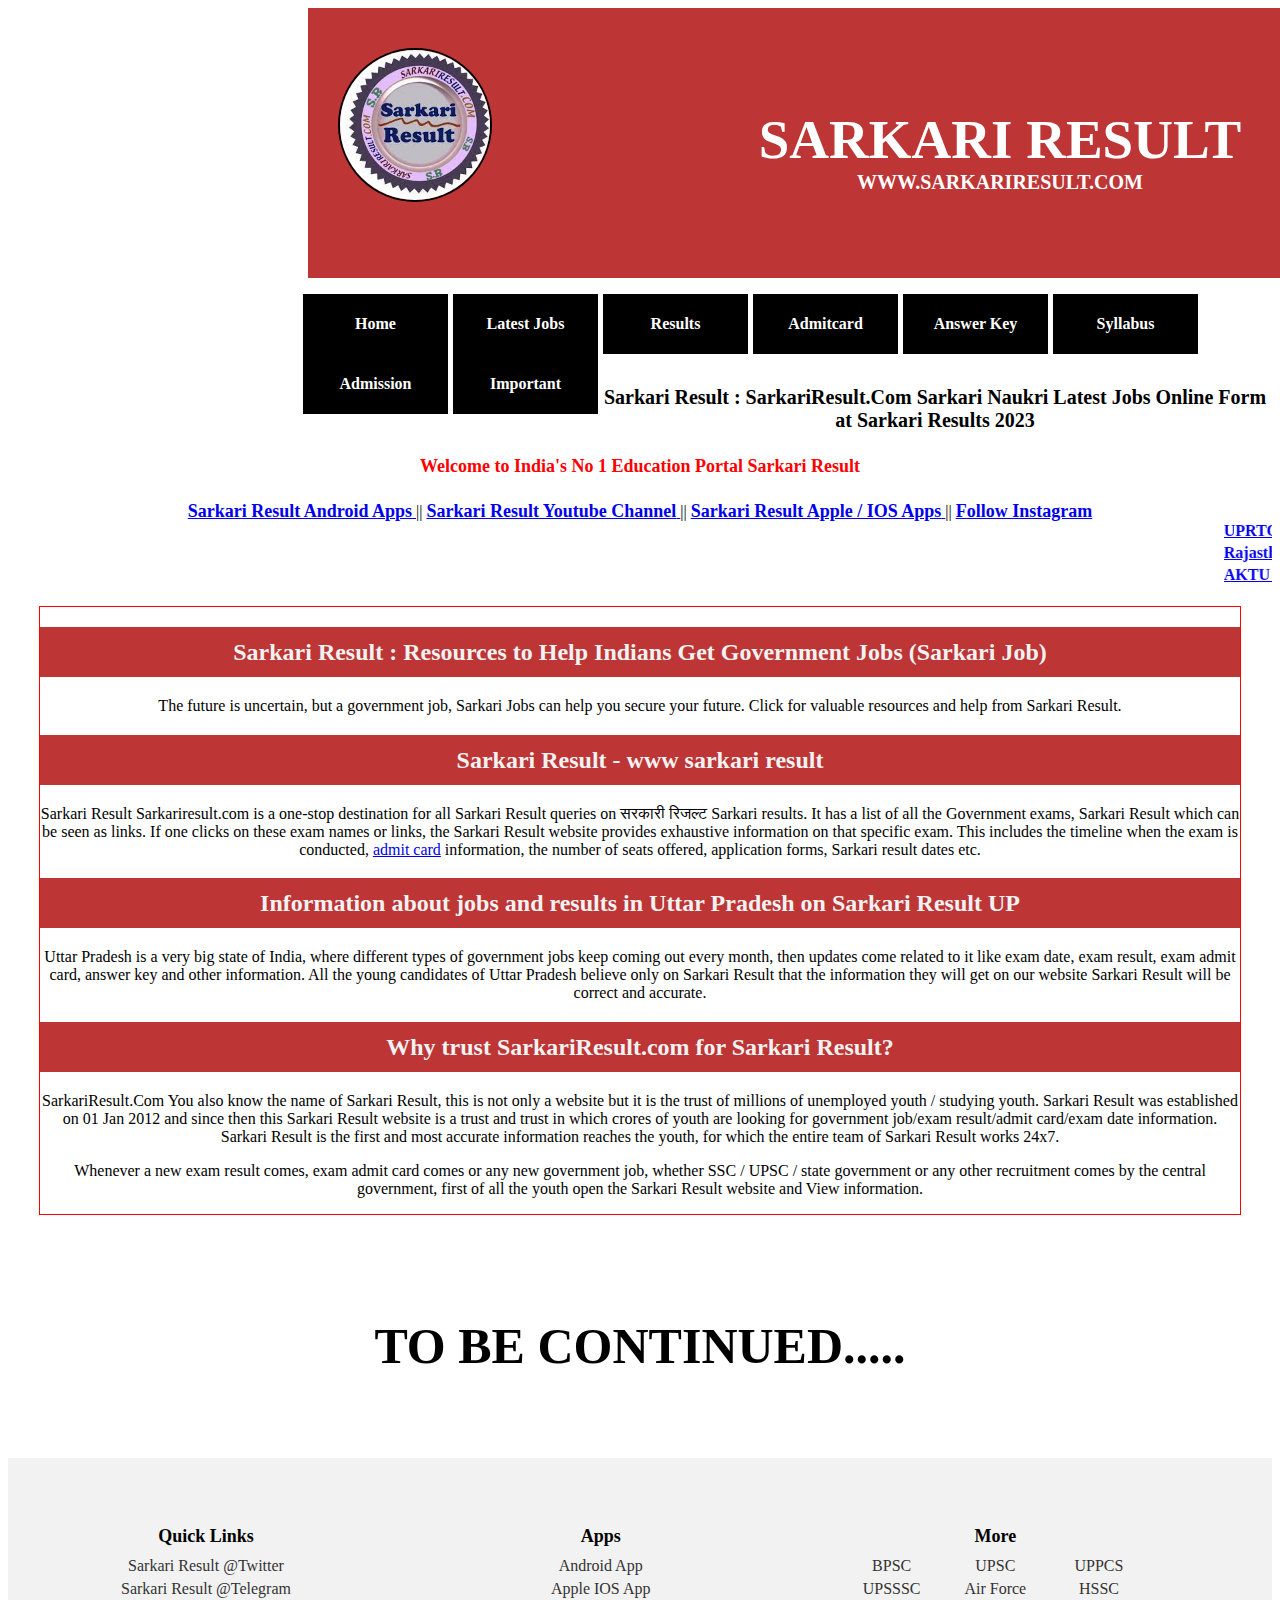
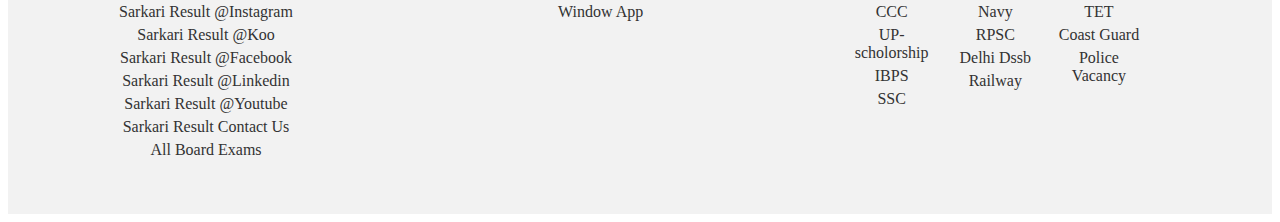
<file: index.html>
<!DOCTYPE html>
<html lang="en">

<head>
  <link rel="shortcut icon" href="download.jpeg" type="image/x-icon">
  <link rel="stylesheet" href="sarkariresult.css">
  <meta charset="UTF-8">
  <meta name="viewport" content="width=device-width, initial-scale=1.0">
  <title>Sarakri Result|Jobs|Admit card|</title>
</head>

<body>

  <div id="outer1"><img id="logo" src="download.jpeg" alt="">
    <div id="abc">SARKARI RESULT </div>
    <h6>www.sarkariresult.com</h6>

  </div>
  <div>
    <nav>
      <ul>
        <li><a href="#"></a>Home</li>
        <li><a href="#"></a>Latest Jobs</li>
        <li><a href="#"></a>Results</li>
        <li><a href="#"></a> Admitcard</li>
        <li> <a href="#"></a> Answer Key</li>
        <li> <a href="#"></a>Syllabus</li>
        <li> <a href="#"></a> Admission</li>
        <li> <a href="#"></a> Important</li>

      </ul>
    </nav>

    <div class="outer">
    </div>
    <div class="inner1"><br><br><br><br>
      <h3>Sarkari Result : SarkariResult.Com Sarkari Naukri Latest Jobs Online Form at Sarkari Results 2023</h3>
      <h4>Welcome to India's No 1 Education Portal Sarkari Result
      </h4>



    </div>




  </div>
  <div>
    <div id="marquee0" align="center">
      <a href="#://play.google.com/store/apps/details?id=com.app.app14f269771c01" target=_blank><b>
          <font size="4">Sarkari Result Android Apps</font>
        </b></a> || <a href="#://www.youtube.com/c/SarkariResultOfficial" target=_blank><b>
          <font size="4">Sarkari Result Youtube Channel</font>
        </b></a> || <a href="#://itunes.apple.com/us/app/sarkari-result/id1051363935?ls=1&mt=8" target=_blank><b>
          <font size="4">Sarkari Result Apple / IOS Apps</font>
        </b></a>|| <a href="#://www.instagram.com/sarkariresult.comofficial/" target=_blank><b>
          <font size="4">Follow Instagram</font>
        </b></a>
    </div>
    <div id="marquee1" align="center">
      <marquee behavior="marquee1" onmouseover="if (!window.__cfRLUnblockHandlers) return false; this.stop();"
        onmouseout="if (!window.__cfRLUnblockHandlers) return false; this.start();"
        data-cf-modified-e8cd827c3c87030977ead8ec-=""><a href="#://www.sarkariresult.com/2023/uprtou-admissions/"
          target=_blank><b>
            <font size="3">UPRTOU Admissions Online Form 2023</font>
          </b></a> || <a href="#://www.sarkariresult.com/2023/emrs-tgt-hos-warden-jul23/" target=_blank><b>
            <font size="3">EMRS TGT, Hostel Warden Online Form 2023</font>
          </b></a> | | <a href="#://www.sarkariresult.com/2023/allahabad-univ-cuet-2023/" target=_blank><b>
            <font size="3">Allahabad University CUET Registration 2023</font>
          </b></a></marquee>
    </div>
    <div id="marquee1" align="center">
      <marquee behavior="marquee1" onmouseover="if (!window.__cfRLUnblockHandlers) return false; this.stop();"
        onmouseout="if (!window.__cfRLUnblockHandlers) return false; this.start();"
        data-cf-modified-e8cd827c3c87030977ead8ec-=""><a
          href="#://www.sarkariresult.com/rpsc/rajasthan-hc-jpa-jul23/" target=_blank><b>
            <font size="3">Rajasthan HC JPA Online Form 2023</font>
          </b></a> || <a href="#://www.sarkariresult.com/2023/sahara-refund-portal/" target=_blank><b>
            <font size="3">Sahara Refund Portal Online form 2023</font>
          </b></a> || <a href="#://www.sarkariresult.com/2023/up-anm-gnm-jul23/" target=_blank><b>
            <font size="3">UP ANM GNM Online Form 2023</font>
          </b></a></marquee>
    </div>
    <div id="marquee1" align="center">
      <marquee behavior="marquee1" onmouseover="if (!window.__cfRLUnblockHandlers) return false; this.stop();"
        onmouseout="if (!window.__cfRLUnblockHandlers) return false; this.start();"
        data-cf-modified-e8cd827c3c87030977ead8ec-=""><a href="#://www.sarkariresult.com/2023/uptac-admissions/"
          target=_blank><b>
            <font size="3">AKTU UPTAC Online Counseling 2023</font>
          </b></a> || <a href="#://www.sarkariresult.com/2023/nvs-class-6th-2024/" target=_blank><b>
            <font size="3">NVS Class 6th Admissions 2024</font>
          </b></a> || <a href="#://www.sarkariresult.com/2023/upneet-ug-2023/" target=_blank><b>
            <font size="3">UP NEET Online Counseling 2023</font>
          </b></a></marquee>
    </div>
  </div>
  <br>
  <center>


    </div>
    <div>

    </div>
    <div>
      <div class="content_area">
        <div class="container">
          <h2 class="heading">Sarkari Result : Resources to Help Indians Get Government Jobs (Sarkari Job)</h2>
          <p> The future is uncertain, but a government job, Sarkari Jobs can help you secure your future. Click for
            valuable resources and help from Sarkari Result.</p>
          <!-- Other paragraphs are included here for brevity -->
          <!-- ... -->
          <h2 class="heading">Sarkari Result - www sarkari result </h2>
          <p>Sarkari Result Sarkariresult.com is a one-stop destination for all Sarkari Result queries on सरकारी रिजल्ट
            Sarkari results. It has a list of all the Government exams, Sarkari Result which can be seen as links. If
            one clicks on these exam names or links, the Sarkari Result website provides exhaustive information on that
            specific exam. This includes the timeline when the exam is conducted, <a
              href="#://www.sarkariresult.com/admitcard/">admit card</a> information, the number of seats offered,
            application forms, Sarkari result dates etc. </p>
          <h2 class="heading">Information about jobs and results in Uttar Pradesh on Sarkari Result UP</h2>
          <p>Uttar Pradesh is a very big state of India, where different types of government jobs keep coming out every
            month, then updates come related to it like exam date, exam result, exam admit card, answer key and other
            information. All the young candidates of Uttar Pradesh believe only on Sarkari Result that the information
            they will get on our website Sarkari Result will be correct and accurate. </p>
          <!-- ... -->
          <!-- Other paragraphs are included here for brevity -->
          <!-- ... -->
          <h2 class="heading">Why trust SarkariResult.com for Sarkari Result? </h2>
          <p>SarkariResult.Com You also know the name of Sarkari Result, this is not only a website but it is the trust
            of millions of unemployed youth / studying youth. Sarkari Result was established on 01 Jan 2012 and since
            then this Sarkari Result website is a trust and trust in which crores of youth are looking for government
            job/exam result/admit card/exam date information. Sarkari Result is the first and most accurate information
            reaches the youth, for which the entire team of Sarkari Result works 24x7. </p>
            <p>Whenever a new exam result comes, exam admit card comes or any new government job, whether SSC / UPSC /
            state government or any other recruitment comes by the central government, first of all the youth open the
            Sarkari Result website and View information. </p>
        </div>
      </div>
      <br><h5>To be continued.....</h5>
      <footer>
        <footer>
          <center>
            <div class="container">
              <div class="footer-content-wrapper clearfix">
                <div class="footer-col large-25 small-50 tiny-100 ta-l flt">
                  <h3>Quick Links</h3>
                  <a href="#://twitter.com/sarkari_result">Sarkari Result @Twitter</a>
                  <a href="#://t.me/sarkari">Sarkari Result @Telegram</a>
                  <a href="#://www.instagram.com/sarkariresult.comofficial/">Sarkari Result @Instagram</a>
                  <a href="#://www.kooapp.com/profile/sarkari_result">Sarkari Result @Koo</a>
                  <a href="#://www.facebook.com/SarkariResult.ComOfficial/">Sarkari Result @Facebook</a>
                  <a href="#://www.linkedin.com/company/sarkariresult-com/">Sarkari Result @Linkedin</a>
                  <a href="#://www.youtube.com/c/SarkariResultOfficial">Sarkari Result @Youtube</a>
                  <a href="#://www.sarkariresult.com/contactus/">Sarkari Result Contact Us</a>
                  <a href="#://www.sarkariresult.com/boardall/">All Board Exams</a>
                </div>
                <div class="footer-col large-25 small-50 tiny-100 ta-l flt">
                  <h3>Apps</h3>
                  <a href="#://play.google.com/store/apps/details?id=com.app.app14f269771c01">Android App</a>
                  <a href="#://itunes.apple.com/us/app/sarkari-result/id1051363935?ls=1&amp;mt=8">Apple IOS App</a>
                  <a href="#://www.microsoft.com/en-us/store/apps/sarkari-result/9nblggh6cm69">Window App</a>
                </div>
                <div class="footer-col large-50 small-50 tiny-100 ta-l flt">
                  <h3>More</h3>
                  <div class="col-3-display">
                    <a href="#://www.sarkariresult.com/bpsc/">BPSC</a>
                    <a href="#://www.sarkariresult.com/upsssc/">UPSSSC</a>
                    <a href="#://www.sarkariresult.com/ccc-online/">CCC</a>
                    <a href="#://www.sarkariresult.com/up-scholarship/">UP-scholorship</a>
                    <a href="#://www.sarkariresult.com/ibpsall/">IBPS</a>
                    <a href="#://www.sarkariresult.com/sscall/">SSC</a>
                    <a href="#://www.sarkariresult.com/upscall/">UPSC</a>
                    <a href="#://www.sarkariresult.com/indian-air-force/">Air Force</a>
                    <a href="#://www.sarkariresult.com/indian-navy/">Navy</a>
                    <a href="#://www.sarkariresult.com/rpsc/">RPSC</a>
                    <a href="#://www.sarkariresult.com/delhi-dsssb/">Delhi Dssb</a>
                    <a href="#://www.sarkariresult.com/railwayall/">Railway</a>
                    <a href="#://www.sarkariresult.com/uppscall/">UPPCS</a>
                    <a href="#://www.sarkariresult.com/haryana-hssc/">HSSC</a>
                    <a href="#://www.sarkariresult.com/tetall/">TET</a>
                    <a href="#://www.sarkariresult.com/coast-guard/">Coast Guard</a>
                    <a href="#://www.sarkariresult.com/policeall/">Police Vacancy</a>
                  </div>
                </div>
              </div>
              <div class="clearfix"></div>
            </div>
          </center>
        </footer>


    </div>
</body>

</html>
</file>
<file: sarkariresult.css>
#outer1 {
    height: 250px;
    width: 1200px;
    background-color: rgba(174, 6, 6, 0.813);
    text-align: center;
    color: white;
    padding-top: 20px;
    margin-left: 300px;
    
}

   
    

#logo{
    margin-top: 20px;
    margin-left: 30px;
    float: left;
    height: 150px;
    width: 150px;
    border-radius: 80%;
    border: 2px solid black;
}
ul li {
   
    line-height: 60px;
    list-style-type: none;
    float: left;
    background-color: black;
    color: rgb(255, 255, 255);
    height: 60px;
    width: 145px;
    margin-left: 5px;
    text-align: center;
    font-weight: bold;
   
}
li:hover {
    color: #55e617;
  }

ul{
    margin-left: 250px;
}
.inner1{

}
h3{
    text-align: center;
    font-size: 20px;
}
h4{
    text-align: center;
    font-size: 18px;
    color: red;
}
h6{
    text-align: center;
   color: aqua;
   padding-bottom: 100px;
}

/* #marquee1{max-width: 1010px; width:auto;} */

#ss{
    font-size: 50px;
    line-height: 200px;

}

/* CSS for footer section */
footer {
    background-color: #f2f2f2;
    padding: 20px;
  }
  
  .container {
    max-width: 1200px;
    /* margin: 0 auto; */
  }
  
  .footer-content-wrapper {
    display: flex;
    flex-wrap: wrap;
    justify-content: space-between;
  }
  
  .footer-col {
    width: 25%;
    padding: 10px;
  }
  
  .footer-col h3 {
    font-size: 18px;
    margin-bottom: 10px;
  }
  
  .footer-col a {
    display: block;
    margin-bottom: 5px;
    color: #333;
    text-decoration: none;
  }
  
  .footer-col a:hover {
    color: #e62117;
  }
  
  .col-3-display {
    column-count: 3;
    column-gap: 15px;
  }
  
  .clearfix::after {
    content: "";
    display: table;
    clear: both;
  }
  
  .center {
    text-align: center;
  }
  .content_area{
    border: 1px solid red;
    width: 1200px;
  }
  h2{
    background-color:rgba(174, 6, 6, 0.813);;
    color: #f2f2f2;
    height: 50px;
    width:1200px;
    line-height: 50px;
  }
  h5{
    font-size: 50px;
    text-transform: uppercase;
    
  }
  h6{
    text-transform: uppercase;
    color: #ffffff;
    margin-top: 0px;
    font-size: 20px;
    font-weight: bold;
  }
  #abc{
    text-transform: uppercase;
    font-size: 55px;
    padding-top: 80px;
    font-weight: bold;
  }
</file>
